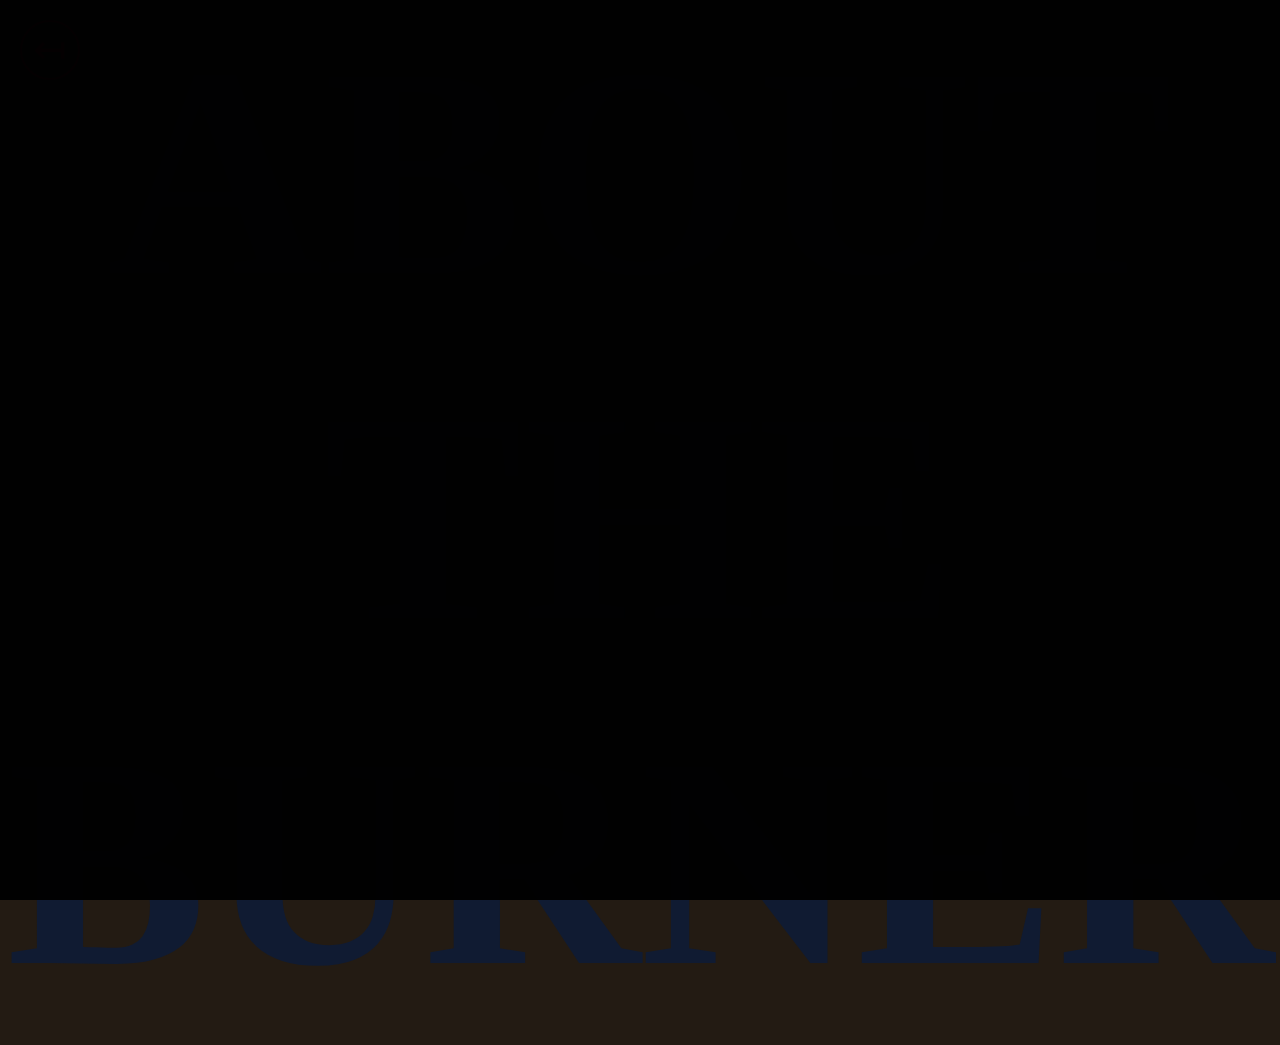
<file: aboutMe.html>
<!DOCTYPE html>
<html lang="en">
    <head>
        <meta charset="UTF-8" />
        <meta name="viewport" content="width=device-width, initial-scale=1.0" />
        <link rel="stylesheet" href="style.css" />
        <script src="index.js" defer></script>
        <title>Personal Website</title>
    </head>
    <body>
        <div class="matchLight"></div>
        <button class="return" onclick="window.location.href='index.html'">↤</button>
        <h1 class="h1A">ABOUT<br>THE<br>BURNER</h1>
    </body>
</html>
</file>
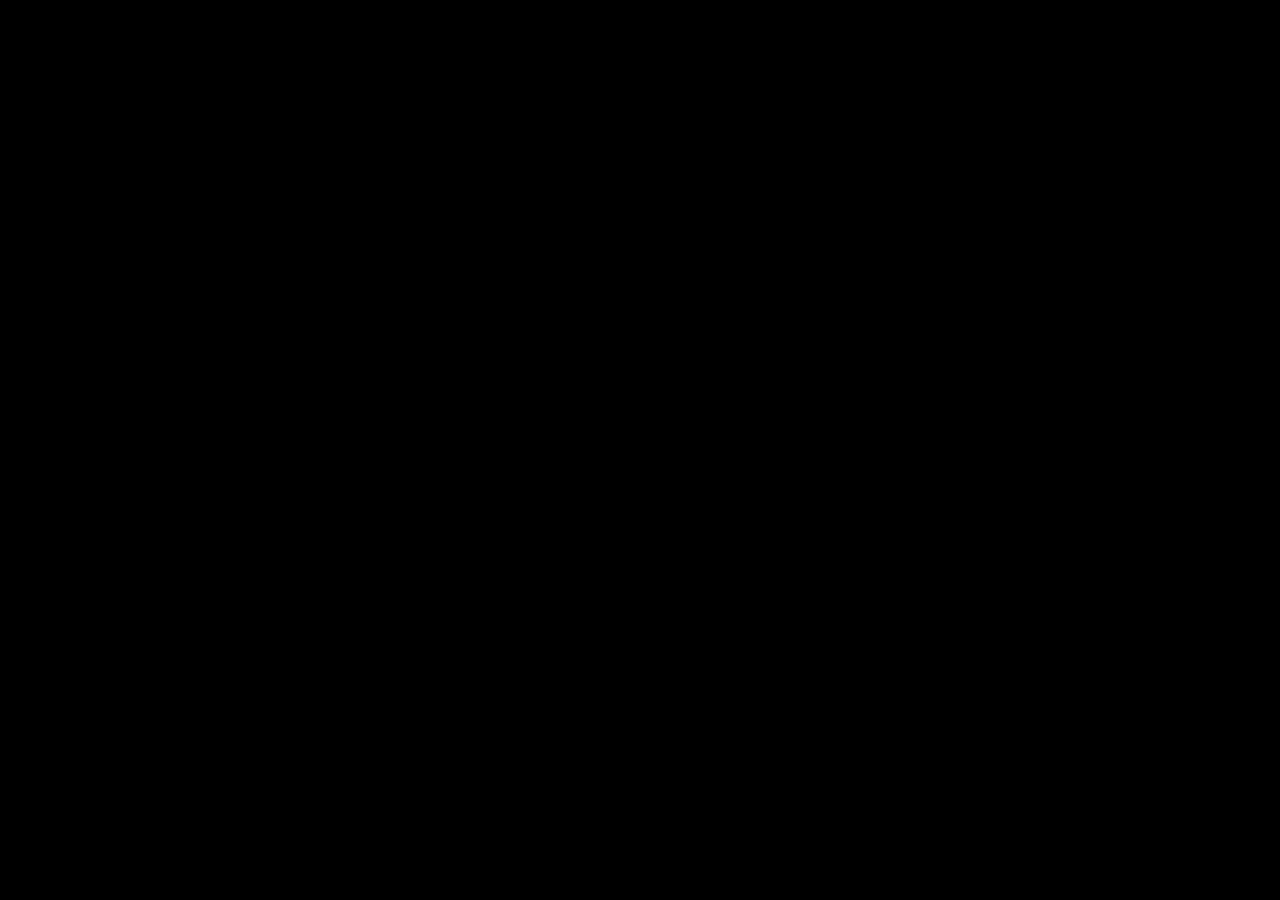
<file: projects.html>
<!DOCTYPE html>
<html lang="en">
    <head>
        <meta charset="UTF-8" />
        <meta name="viewport" content="width=device-width, initial-scale=1.0" />
        <link rel="stylesheet" href="style.css" />
        <script src="index.js" defer></script>
        <title>Personal Website</title>
    </head>
    <body>
        <div class="matchLight"></div>
        <button class="return" onclick="window.location.href='index.html'">↤</button>
        <h1 class="h1A">PROJECTS</h1>
    </body>
</html>
</file>
<file: style.css>
body{
    background-color: #231b13;
    display: flex;
    flex-direction: column;
    align-items: center;
    justify-content: center;
    min-height: 100vh;
    margin: 0;
    cursor: url("images/match.png") 20 20, auto;
}

/*.matchLight {
    position: fixed;
    inset: 0;
    pointer-events: none;

    background: radial-gradient(circle 180px at var(--x) var(--y),
        rgba(255, 245, 200, 0.55) 0%,
        rgba(255, 220, 120, 0.18) 40%,
        rgba(0, 0, 0, 0.95) 100%
    );
}*/

.matchLight {
    position: fixed;
    inset: 0;
    pointer-events: none;
    background: rgba(0,0,0,0.97);
    z-index: 1000;

    mask: radial-gradient(circle 180px at calc(var(--x) + 1px) calc(var(--y) - 20px),
        transparent 0,
        transparent 80px,
        black 170px);

    -webkit-mask: radial-gradient(circle 180px at calc(var(--x) + 1px) calc(var(--y) - 20px),
        transparent 0,
        transparent 80px,
        black 170px);
}



h1{
    font-size: 300px;
    text-align: center;
    color:rgb(156, 155, 106);
    margin-bottom: 10px;
}

.h1A{
    font-size: 300px;
    text-align: center;
    color:rgb(16, 27, 50);
    margin-top: 0px;
    margin-bottom: 10px;
}

button {
    color: rgb(6, 6, 0);
    transition: 0.25s;
    
    background: none;
    border: 2px solid;
    font: inherit;
    line-height: 1;
    margin: 0.5em;
    padding: 1em 2em;

    cursor: pointer;
}

button:hover,
button:focus {
    border-color: var(--hover);
    color: rgb(154, 130, 130);
}

button.return{
    position: fixed;
    top: 20px;
    left: 20px;

    border: 2px solid rgb(115, 10, 21);
    background-color: transparent;
    background: none;
    border-radius: 50%;
    color: rgb(115, 10, 21);
    font-size: 40px;

    display: flex;
    justify-content: center;
    align-items: center;

    width: 60px;
    height: 60px;

    padding: 0px;
    margin: 0px;

    transition: background-color 0.3s, color 0.3s;
    cursor: url("images/match.png") 20 20, auto;
}

button.return:hover {
    background-color: rgb(115, 10, 21);
    color: #cac5c5;
}

div.choices{
    display: flex;
    gap: 20px;
}
</file>
